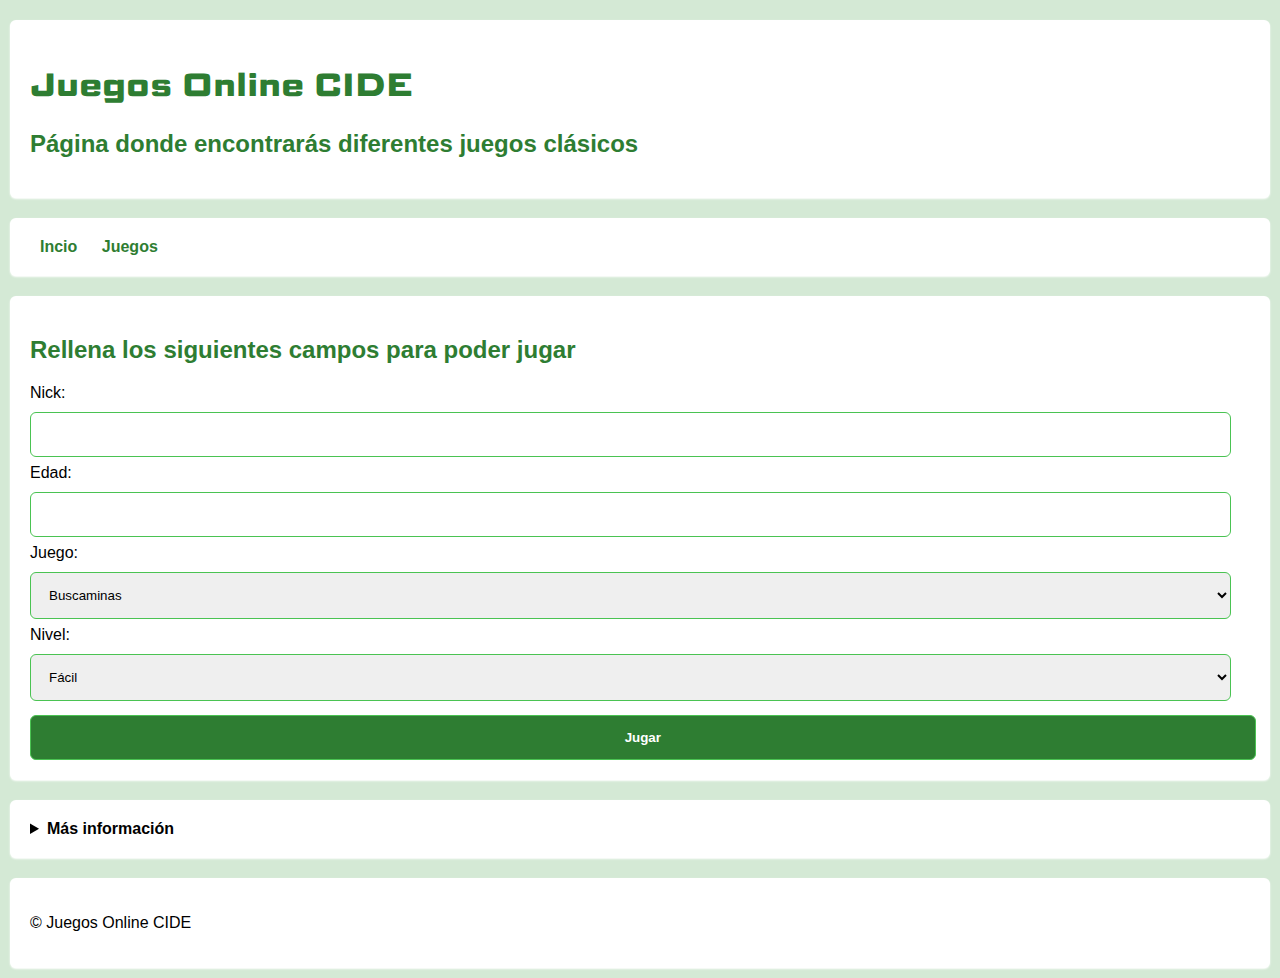
<file: Examen 1º Evaluacion/index.html>
<!DOCTYPE html>
<html lang="en">
  <head>
    <meta charset="UTF-8" />
    <meta name="viewport" content="width=device-width, initial-scale=1.0" />
    <title>Examen elena</title>
    <link rel="stylesheet" href="estilos.css" />
  </head>
  <body>
    <header>
      <h1>Juegos Online CIDE</h1>
      <h2>Página donde encontrarás diferentes juegos clásicos</h2>
    </header>
    <nav>
      <a href="index.html">Incio</a>
      <a href="juegos.html">Juegos</a>
    </nav>
    <main>
      <section>
        <h2>Rellena los siguientes campos para poder jugar</h2>
        <form action="juegos.html" method="post">
          <label for="nombre">Nick:</label>
          <input type="text" required />
          <label for="edad">Edad:</label>
          <input type="number" min="18" id="edad" name="edad" required />
          <label for="juego">Juego:</label>
          <select name="juego" id="idjuego" required>
            <option value="Buscaminas">Buscaminas</option>
            <option value="Memory">Memory</option>
          </select>
          <label for="idnivel">Nivel:</label>
          <select name="nivel" id="idnivel">
            <option value="Fácil">Fácil</option>
            <option value="Intermedio">Intermedio</option>
            <option value="Díficil">Díficil</option>
          </select>
          <button type="submit">Jugar</button>
        </form>
      </section>
      <section>
        <details>
          <summary><strong>Más información</strong></summary>
          <p>
            Si quieres obtener más información sobre los juegos, revisa este
            video.
          </p>
          <iframe src="https://www.youtube.com/embed/jRgtwnF9fgk"frameborder="0" ></iframe>
        </details>
      </section>
    </main>
    <footer>
      <p>&copy; Juegos Online CIDE</p>
    </footer>
  </body>
</html>
</file>
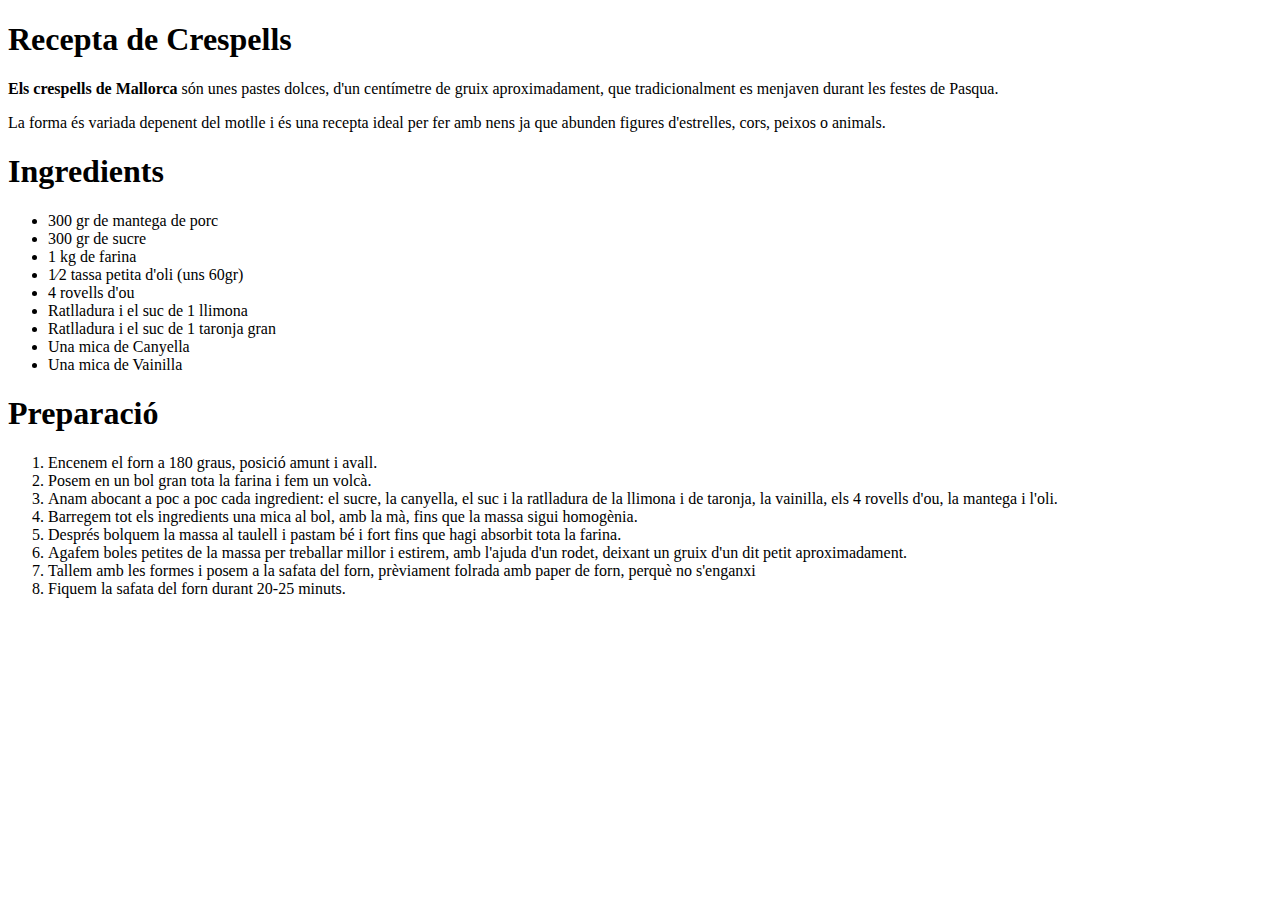
<file: Actividad2.01 La meva primera web/Actividad2.01AngelCristianLopezTorres.html>
<!DOCTYPE html>
<html lang="en">

<head>
    <meta charset="UTF-8">
    <meta name="viewport" content="width=device-width, initial-scale=1.0">
    <title>Document</title>
</head>

<body>
    <h1>Recepta de Crespells</h1>
    <p><b>Els crespells de Mallorca</b> són unes pastes dolces, d'un centímetre de gruix
        aproximadament, que tradicionalment es menjaven durant les festes de
        Pasqua.</p>
    <p>La forma és variada depenent del motlle i és una recepta ideal per fer amb
        nens ja que abunden figures d'estrelles, cors, peixos o animals.</p>

    <h1>Ingredients</h1>
    <ul>
        <li>300 gr de mantega de porc</li>
        <li>300 gr de sucre</li>
        <li>1 kg de farina</li>
        <li>1⁄2 tassa petita d'oli (uns 60gr)</li>
        <li>4 rovells d'ou</li>
        <li>Ratlladura i el suc de 1 llimona</li>
        <li>Ratlladura i el suc de 1 taronja gran</li>
        <li>Una mica de Canyella</li>
        <li>Una mica de Vainilla</li>
    </ul>
    <h1>Preparació</h1>
    <ol>
        <li>Encenem el forn a 180 graus, posició amunt i avall.</li>
        <li>Posem en un bol gran tota la farina i fem un volcà.</li>
        <li>Anam abocant a poc a poc cada ingredient: el sucre, la canyella, el suc i la
            ratlladura de la llimona i de taronja, la vainilla, els 4 rovells d'ou, la mantega i l'oli.</li>
        <li>Barregem tot els ingredients una mica al bol, amb la mà, fins que la massa
            sigui homogènia.</li>
        <li>Després bolquem la massa al taulell i pastam bé i fort fins que hagi absorbit tota la farina.</li>
        <li>Agafem boles petites de la massa per treballar millor i estirem, amb l'ajuda d'un rodet, deixant un gruix
            d'un dit petit aproximadament.</li>
        <li>Tallem amb les formes i posem a la safata del forn, prèviament folrada amb paper de forn, perquè no
            s'enganxi</li>
        <li>Fiquem la safata del forn durant 20-25 minuts.</li>
    </ol>
</body>

</html>
</file>
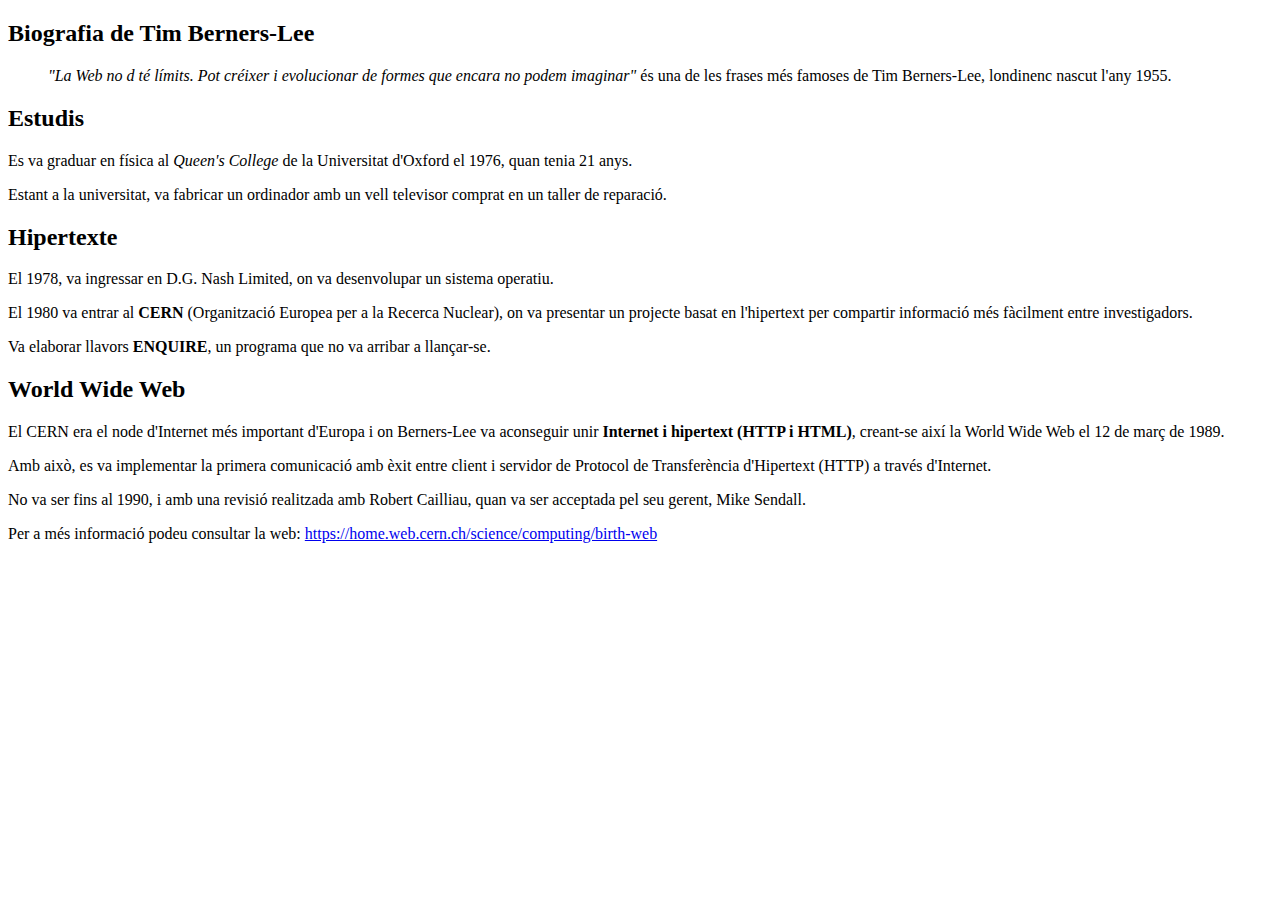
<file: Actividad2.03 Crear un HTML des d'un text/Actividad2.03AngelCristianLopezTorres.html>
<!DOCTYPE html>
<html lang="en">

<head>
    <meta charset="UTF-8">
    <meta name="viewport" content="width=device-width, initial-scale=1.0">
    <title>Actividad 2.4</title>
</head>

<body>
    <h2>Biografia de Tim Berners-Lee</h2>
    <blockquote><cite>"La Web no d té límits. Pot créixer i evolucionar de formes que encara no podem imaginar"</cite>
        és una de les frases més famoses de Tim Berners-Lee, londinenc nascut l'any 1955.</blockquote>
    <h2>Estudis</h2>
    <p>Es va graduar en física al <i>Queen's College</i> de la Universitat d'Oxford el 1976, quan tenia 21 anys.</p>
    <p>Estant a la universitat, va fabricar un ordinador amb un vell televisor comprat en un taller de reparació.</p>
    <h2>Hipertexte</h2>
    <p>El 1978, va ingressar en D.G. Nash Limited, on va desenvolupar un sistema operatiu.</p>
    <p>El 1980 va entrar al <b>CERN</b> (Organització Europea per a la Recerca Nuclear), on va presentar
        un projecte basat en l'hipertext per compartir informació més fàcilment entre investigadors.</p>
    <p>Va elaborar llavors <b>ENQUIRE</b>, un programa que no va arribar a llançar-se.</p>
    <h2>World Wide Web</h2>
    <p>El CERN era el node d'Internet més important d'Europa i on Berners-Lee va aconseguir
        unir <b>Internet i hipertext (HTTP i HTML)</b>, creant-se així la World Wide Web el 12 de març de 1989.</p>
    <p> Amb això, es va implementar la primera comunicació amb èxit entre client i servidor
        de Protocol de Transferència d'Hipertext (HTTP) a través d'Internet.</p>
    <p>No va ser fins al 1990, i amb una revisió realitzada amb Robert Cailliau, quan va ser acceptada pel seu gerent,
        Mike Sendall.</p>
    <p>Per a més informació podeu consultar la web: <a
            href="https://home.web.cern.ch/science/computing/birth-web">https://home.web.cern.ch/science/computing/birth-web</a>
    </p>
</body>

</html>
</file>
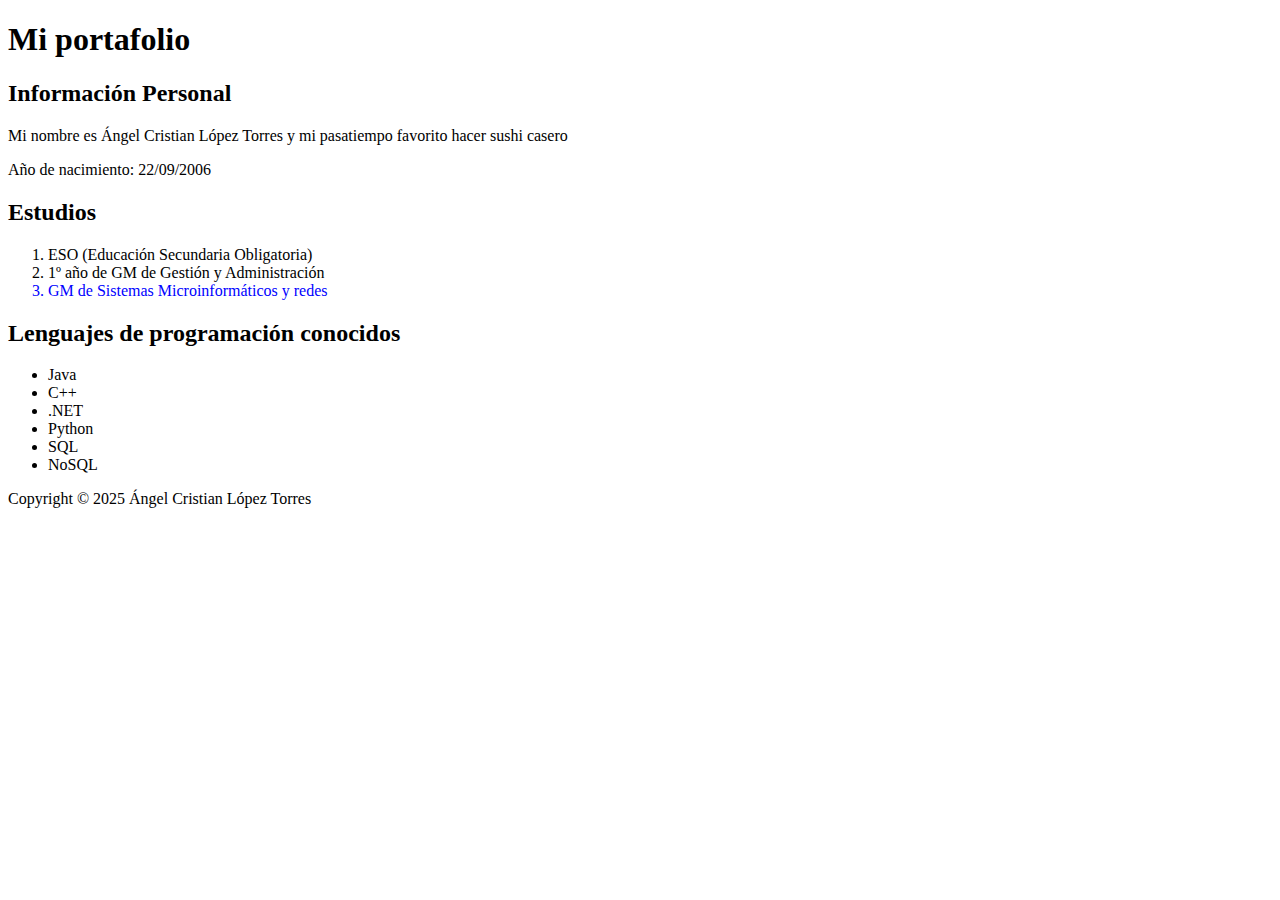
<file: Actividad2.04 Portafoli personal/Actividad2.04AngelCristianLopezTorres.html>
<!DOCTYPE html>
<html lang="en">

<head>
    <meta charset="UTF-8">
    <meta name="description" content="Esta es mi portafolio"> <!---Una breve descripción de lo que trata -->
    <meta name="author" content="Ángel Cristian López Torres"><!---Para establecer quien es el autor-->
    <meta name="viewport" content="width=device-width">
    <!---Siento que estos son necesarios para esta actividad, ya que pone una imágen -->
    <title>Portafolio personal</title>
</head>

<body>
    <h1>Mi portafolio</h1>
    <h2>Información Personal</h2>
    <p>Mi nombre es Ángel Cristian López Torres y mi pasatiempo favorito hacer sushi casero</p>
    <p>Año de nacimiento: 22/09/2006</p>

    <h2>Estudios</h2>
    <ol>
        <li>ESO (Educación Secundaria Obligatoria)
        </li>
        <li>1º año de GM de Gestión y Administración</li>
        <li style="color:blue;">GM de Sistemas Microinformáticos y redes</li>
    </ol>
    <h2>Lenguajes de programación conocidos</h2>
    <ul>
        <li>Java</li>
        <li>C++</li>
        <li>.NET</li>
        <li>Python</li>
        <li>SQL</li>
        <li>NoSQL</li>
    </ul>
    <footer>
        <p>Copyright © 2025 Ángel Cristian López Torres</p>
    </footer>
</body>

</html>
</file>
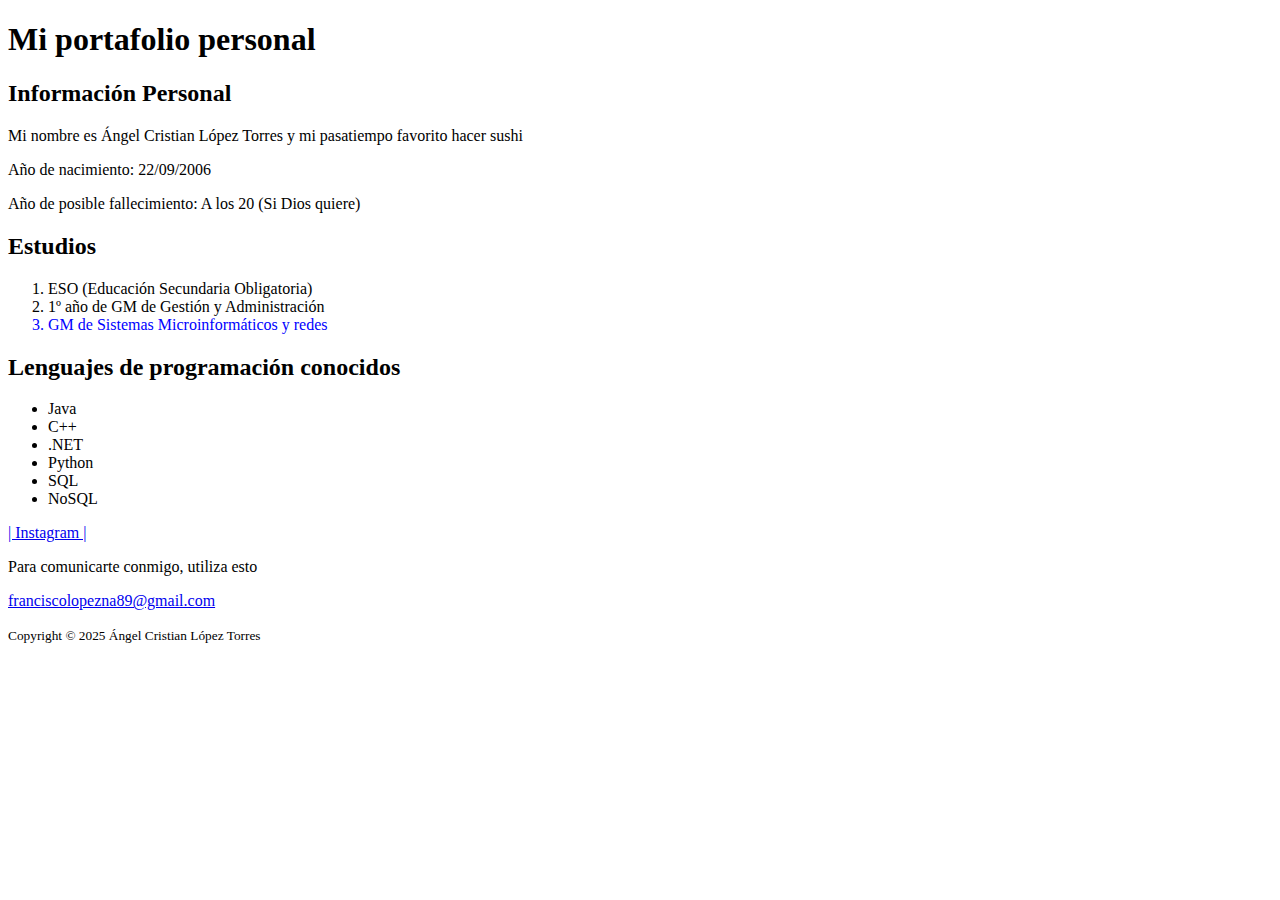
<file: Actividad2.05 Portafoli Semántic/Actividad2.05AngelCristianLopezTorres.html>
<!DOCTYPE html>
<html lang="en">
<header>
    <meta charset="UTF-8">
    <meta name="description" content="Esta es mi portafolio"> <!---Una breve descripción de lo que trata -->
    <meta name="author" content="Ángel Cristian López Torres"><!---Para establecer quien es el autor-->
    <meta name="viewport" content="width=device-width"> <!---Que sea responsive-->
    <!---Siento que estos son necesarios para esta actividad, ya que pone una imágen -->
    <title>Portafolio personal</title>
    </head>

    <body>
        <header>
            <h1>Mi portafolio personal</h1>
        </header>
        <main>
            <section>
                <h2>Información Personal</h2>
                <p>Mi nombre es Ángel Cristian López Torres y mi pasatiempo favorito hacer sushi</p>

                <p>Año de nacimiento: 22/09/2006</p>
                <p>Año de posible fallecimiento: A los 20 (Si Dios quiere)</p>
            </section>
            <section>
                <h2>Estudios</h2>
                <ol>
                    <li>ESO (Educación Secundaria Obligatoria)
                    </li>
                    <li>1º año de GM de Gestión y Administración</li>
                    <li style="color:blue;">GM de Sistemas Microinformáticos y redes</li>
                </ol>
            </section>
            <section>
                <h2>Lenguajes de programación conocidos</h2>
                <ul>
                    <li>Java</li>
                    <li>C++</li>
                    <li>.NET</li>
                    <li>Python</li>
                    <li>SQL</li>
                    <li>NoSQL</li>
                </ul>
            </section>
            <nav>
                <a href="http://instagram.com/pastrones_kujo/">| Instagram |</a>
            </nav>

            <footer>
                <p>Para comunicarte conmigo, utiliza esto</p>
                <p><a href="mailto:franciscolopezna89@gmail.com">franciscolopezna89@gmail.com</a></p>
                <small>Copyright © 2025 Ángel Cristian López Torres</small>
            </footer>
        </main>
    </body>

</html>
</file>
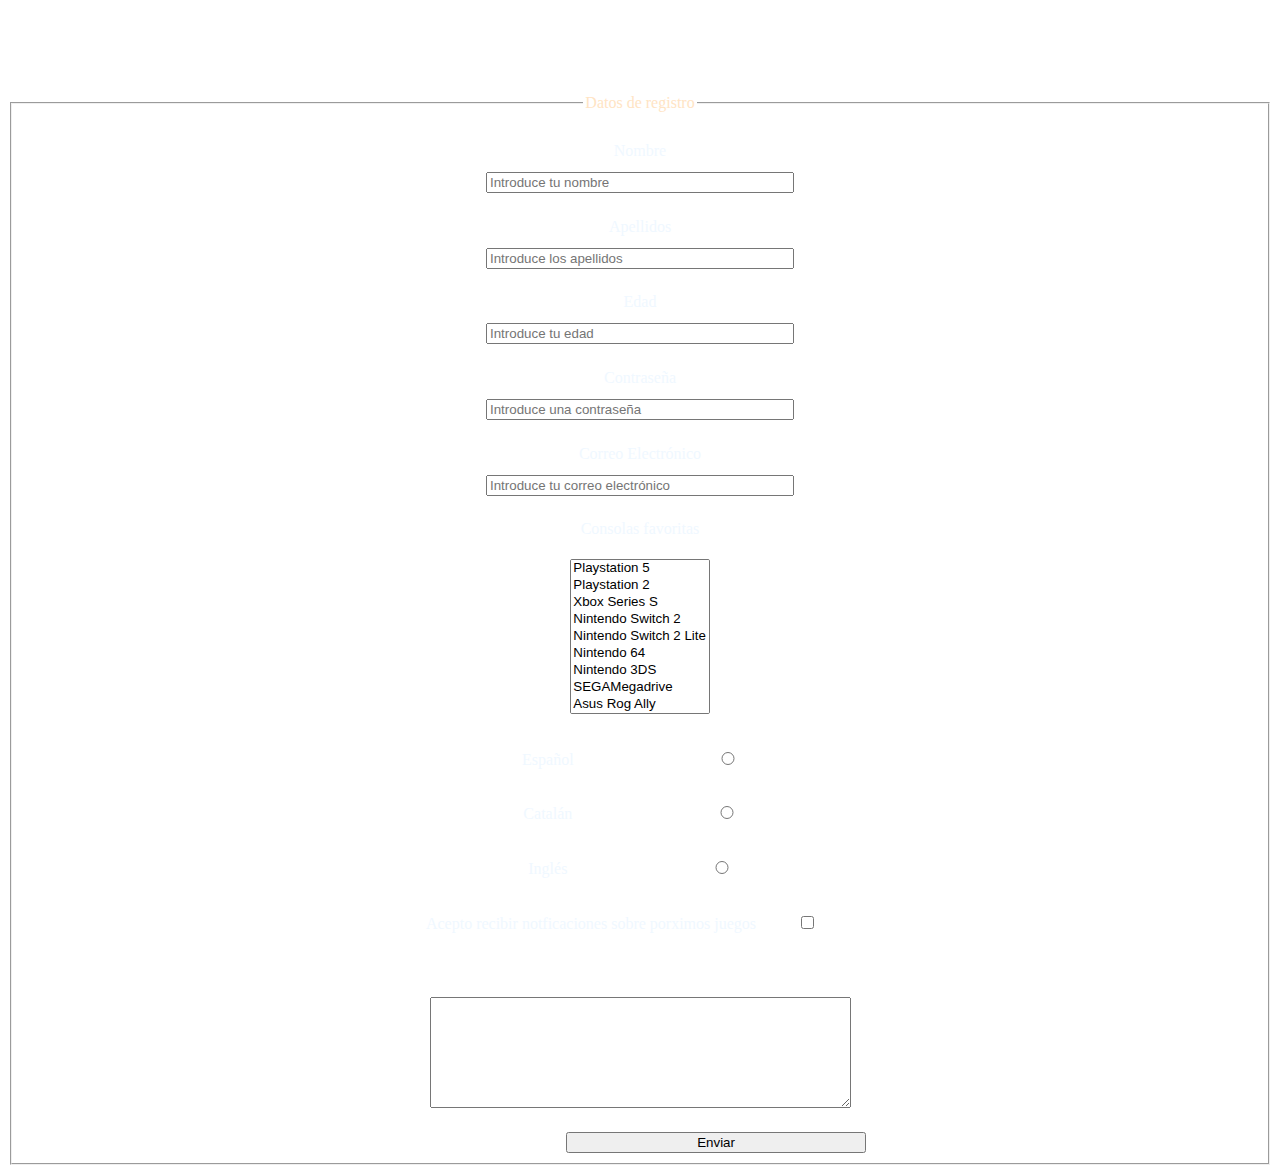
<file: Actividad2.06 Formularis/Actividad2.06P1AngelCristianLopezTorres.html>
<!DOCTYPE html>
<html lang="en">

<head>
    <meta charset="UTF-8">
    <meta name="viewport" content="width=device-width, initial-scale=1.0">
    <meta name="author" content="Ángel Cristian López Torres">
    <title>Formulario videojuegos</title>
    <meta description="Formulario para registrarnos en la página web">
    <style>
        form label {
            display: block;
            height: 30px;
            margin-top: 2%;
            color: aliceblue;
        }

        input {
            width: 100%;
            max-width: 300px;
        }

        #boton {
            display: block;
            width: 100%;
            max-width: 300px;
            margin-left: 44%;
            margin-top: 20px;
        }

        #idiomas {
            margin-right: -120px;
            text-align: center;
            margin-left: 0.40px;
        }

        #notificaciones {
            max-width: 87px;
        }

        header {
            background-image: url(https://cdn.pixabay.com/photo/2023/04/27/16/31/leaves-7955003_1280.jpg);

            background-size: cover;
            background-position: 90px, top;
            text-align: center;
            padding: 3px;
            color: white;
        }

        #select {
            margin: 9px;
        }

        body {
            background-image: url(https://cdn.pixabay.com/photo/2023/09/20/11/40/plants-8264654_1280.jpg);
            background-size: cover;
            background-position-y: 10px;
        }

        fieldset {
            text-align: center;
        }

        legend {
            color: bisque;
            text-align: center;
        }
    </style>
</head>

<body>
    <header>
        <h1>Formulario</h1>
    </header>
    <main>

        <section>
            <form action="Actividad2.7AngelCristianLopezTorres2.html" method="post">
                <fieldset>
                    <legend>Datos de registro</legend>
                    <label for="name">Nombre</label>
                    <input type="text" id="name" name="name" text placeholder="Introduce tu nombre" required>

                    <label for="apellidos">Apellidos</label>
                    <input type="text" id="apellidos" name="apellidos" placeholder="Introduce los apellidos">

                    <label for="edad">Edad</label>
                    <input type="number" id="edad" name="edad" placeholder="Introduce tu edad" required min="0" max="">

                    <label for="password">Contraseña</label>
                    <input type="password" id="password" name="contraseña" placeholder="Introduce una contraseña"
                        minlength="6" maxlength="12" required>

                    <label for="correo">Correo Electrónico</label>
                    <input type="text" id="correo" name="correo" placeholder="Introduce tu correo electrónico" size="30"
                        required>

                    <label for="select">Consolas favoritas</label>
                    <select name="sel" id="select" multiple size="9">
                        <option value="Playstation 5">Playstation 5 </option>
                        <option value="Playstation2 ">Playstation 2</option>
                        <option value="Xbox Series S">Xbox Series S</option>
                        <option value="Nintendo Switch 2">Nintendo Switch 2</option>
                        <option value="Nintendo Switch Lite">Nintendo Switch 2 Lite</option>
                        <option value="Nintendo 64">Nintendo 64</option>
                        <option value="Nintendo 3DS">Nintendo 3DS</option>
                        <option value="SEGA Megadrive">SEGAMegadrive</option>
                        <option value="Asus Rog Ally ">Asus Rog Ally</option>
                        <option value="New Nintendo 3DS XL ">New Nintendo 3DS XL</option>
                    </select>

                    <label for="castellano">Español
                        <input type="radio" id="idiomas" name="idiomas" value="idiomas">
                    </label>
                    <label for="catalan">Catalán
                        <input type="radio" id="idiomas" name="idiomas" value="idiomas">
                    </label>
                    <label for="catalan">Inglés
                        <input type="radio" id="idiomas" name="idiomas" value="idiomas">
                    </label>

                    <label for="notificaciones">Acepto recibir notficaciones sobre porximos juegos
                        <input type="checkbox" id="notificaciones" name="notificaciones" value="notificaciones">
                    </label>

                    <label for="comments" style="color:white;">Comentarios:</label>
                    <textarea name="comments" id="comments" rows="7" cols="50"></textarea>
                    <button type="submit" id="boton">Enviar</button>
                </fieldset>
        </section>
        </form>
    </main>
</body>

</html>
</file>
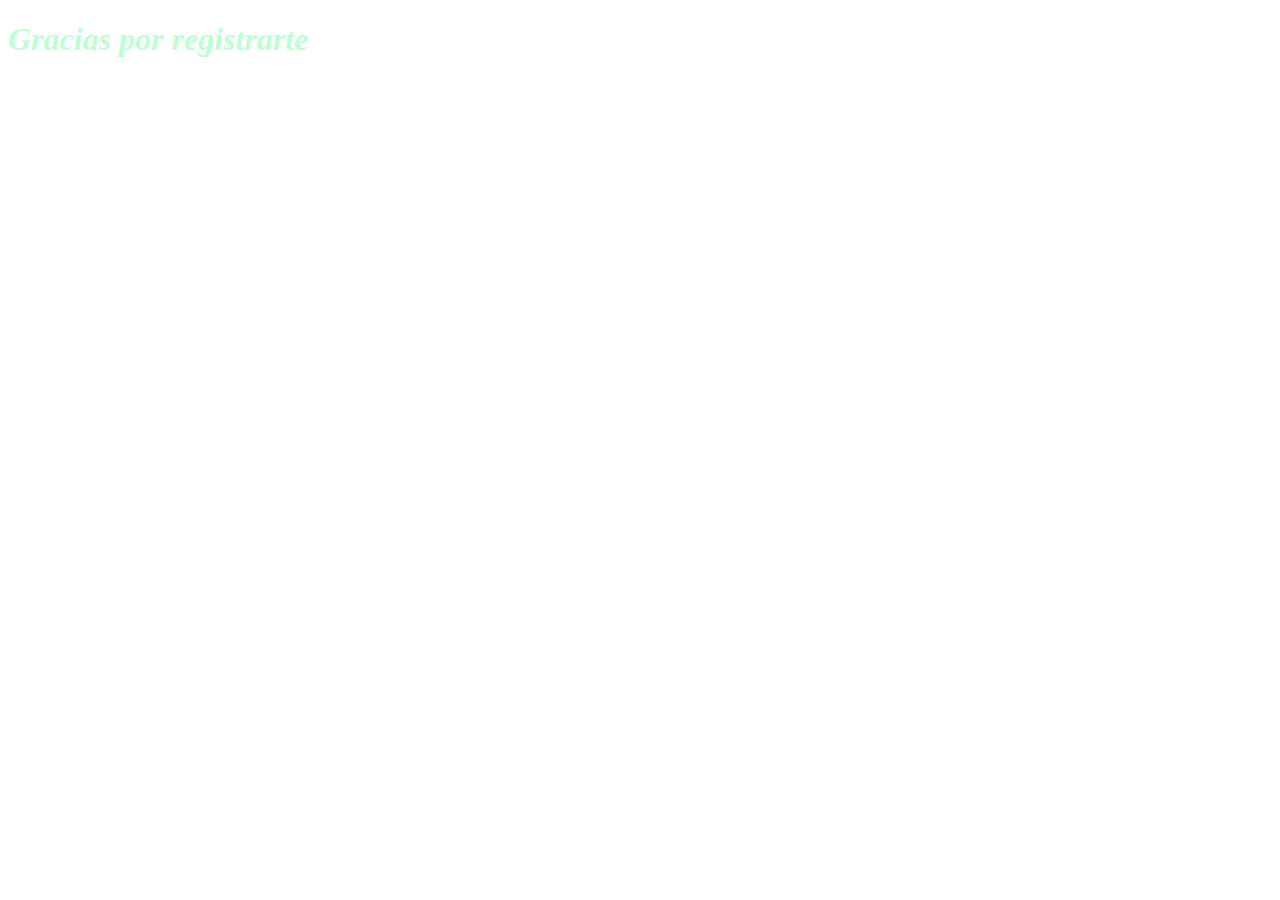
<file: Actividad2.06 Formularis/Actividad2.06P2AngelCristianLopezTorres2.html>
<!DOCTYPE html>
<html lang="en">

<head>
    <meta charset="UTF-8">
    <meta name="viewport" content="width=device-width, initial-scale=1.0">
    <meta name="author" content="Ángel Cristian López Torres">
    <meta name="description" content="Registro correcto">
    <title>Registro completado correcatmente</title>
    <style>
    </style>
</head>

<body>
    <h1 style="color: rgb(188, 255, 210);" id="hola"><i>Gracias por registrarte</i></h1>
</body>

</html>
</file>
<file: Examen 1º Evaluacion/estilos.css>
@import 
url('https://fonts.googleapis.com/css2?family=Science+Gothic:wght@100..900&display=swap');
section,footer,header,nav{
    padding: 20px;
    width: 900;
    margin: auto;
    margin-top: 20px;
    background-color: rgb(255, 255, 255);
    box-shadow: 0 1px 2px white;
    border-radius: 6px;
}
body{
    background-color: #d4e9d5;
    margin: 10px;
    font-family: Arial;
}
button:hover{
    background-color: #4ac352;
}
a{
    color: #2e7d32;
    padding: 10px;
    font-weight: 800;
    text-decoration: none;
}
label,button{
    display: block;
    margin-top: 7px;
}
form button{
    box-sizing:inherit;
    background-color: #2e7d32;
    border-radius: 6px;
    color: white;
    margin-top: 14px;
    padding: 14px;
    width: 98%;
    font-weight: bold;
    border: 1px solid #4ac352;
}
h1{
    color: #2e7d32;
    font-family: "Science Gothic";
}
h2{
    color: #2e7d32;
}
input{
    margin-top: 10px;
    padding: 14px;
    width: 96%;
    border-radius: 6px;
    color: 1px solid;
    border: 1px solid #4ac352;
}
iframe{
   width: 450px; 
   height: 250px;
}
table{
    vertical-align: middle;
    text-align: center;
    border-collapse: collapse;
    border-radius: 6px;
    width: 100%;
}
th{
    padding: 15px;
    background-color:#2e7d32;
    color: white;
}
select{
    box-sizing: inherit;
    margin-top: 10px;
    padding: 14px;
    width: 96%;
    border-radius: 6px;
    color: 1px solid;
    border: 1px solid #4ac352;
}
td{
    padding: 15px;
    background-color: #f5f5f5;
    border: 1px solid #ddd;
}
</file>
